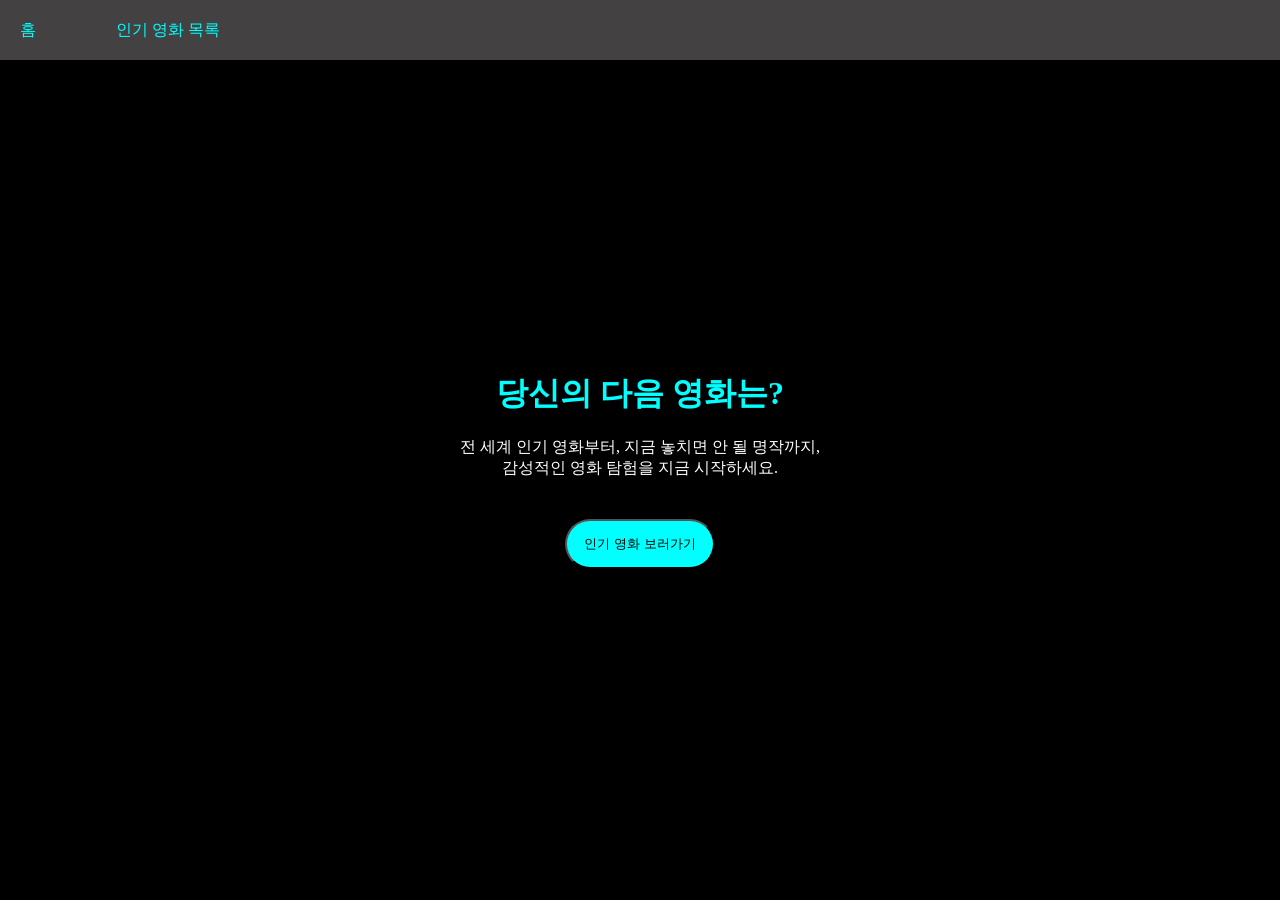
<file: index.html>
<!DOCTYPE html>
<html lang="en">
<head>
  <meta charset="UTF-8">
  <meta name="viewport" content="width=device-width, initial-scale=1.0">
  <title>Document</title>
  <link rel="stylesheet" href="movie.css">
</head>
<body>
  <div class="container">
    <div class="top">
      <a href="index.html"><span>홈</span></a>
      <a href="movie.html"><span>인기 영화 목록</span></a>
    </div>
    <div class="main">
      <h1>당신의 다음 영화는?</h1>
      <span>전 세계 인기 영화부터, 지금 놓치면 안 될 명작까지,<br> 
        감성적인 영화 탐험을 지금 시작하세요.</span>
        <button id="start">인기 영화 보러가기</button>
    </div>
  </div>
  <script src="movie.js"></script>
</body>
</html>
</file>
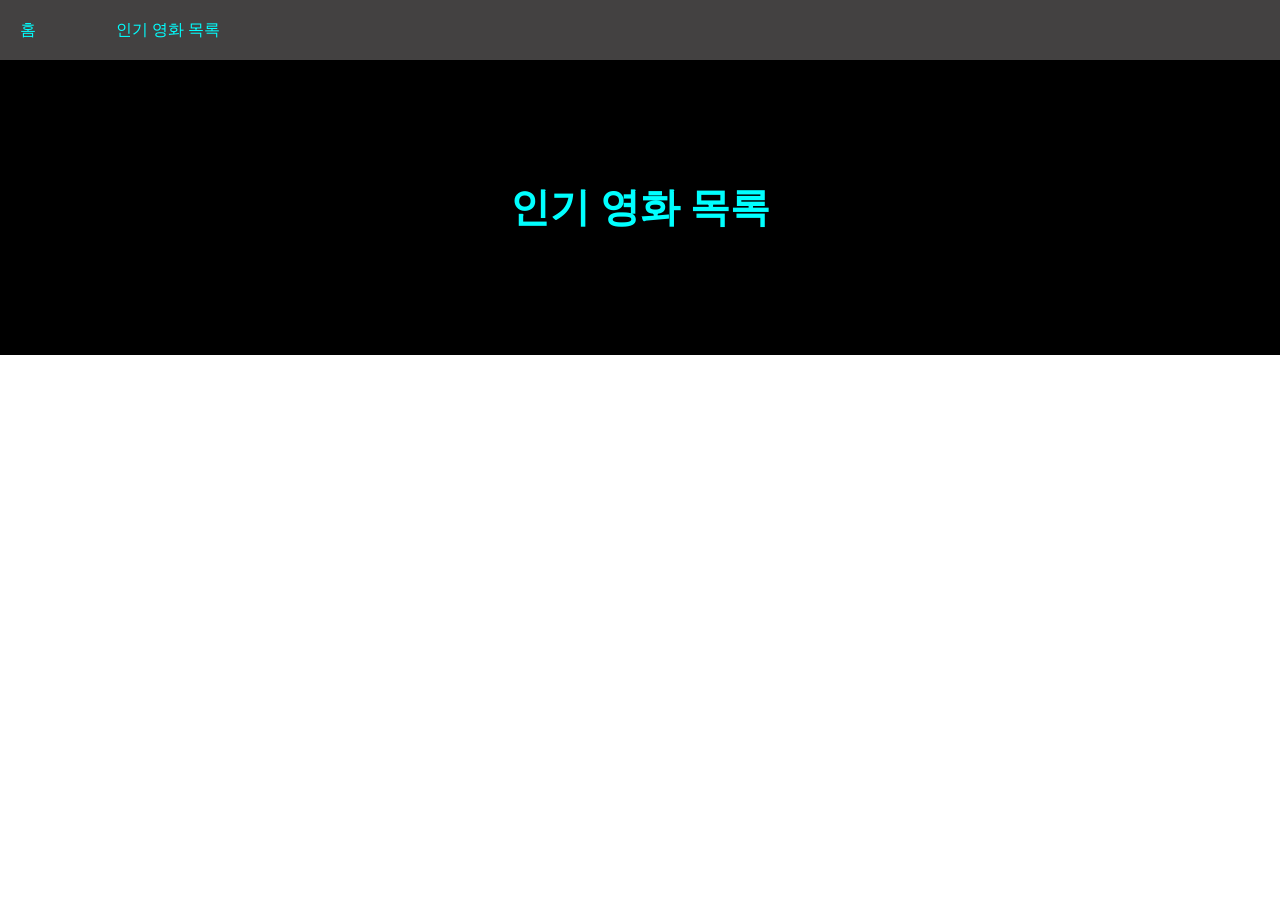
<file: movie.html>
<!DOCTYPE html>
<html lang="en">
<head>
  <meta charset="UTF-8">
  <meta name="viewport" content="width=device-width, initial-scale=1.0">
  <title>Document</title>
  <link rel="stylesheet" href="movie.css">
</head>
<body>
  <div class="container">
    <div class="top">
      <a href="index.html"><span>홈</span></a>
      <a href="movie.html"><span>인기 영화 목록</span></a>
    </div>
    <div class="movie-list">
      <h3 id="title">인기 영화 목록</h3>
      <div id="movie-container" class="movie-grid"></div>
    </div>
  </div>
  <script src="movie.js"></script>
</body>
</html>
</file>
<file: movie.css>
.top {
  width: 100%;
  height: 60px;
  background-color: rgb(67, 65, 65);
  display: flex;
  flex-direction: row;
  gap: 40px;
}

body {
  margin: 0;
  padding: 0;
}

.top span {
  display: inline-block;
  padding: 20px;
  color: aqua;
}

.container {
  height: 100vh;
  display: flex;
  flex-direction: column;
}

.main {
  height: 100%;
  display: flex;
  flex-direction: column;
  justify-content: center;
  text-align: center;
  align-items: center;
  padding: 80px;
  background-color: black;
}

.main h1 {
  color: aqua;
}

.main span {
  color: white;
}

#start {
  margin: 40px;
  width: 150px;
  height: 50px;
  border-radius: 30px;
  background-color: aqua;
}

.movie-list {
  min-height: calc(100vh-60px);
  padding: 80px;
  background-color: black;
  color: white;
}

#title {
  color: aqua;
  text-align: center;
  font-size: 40px;
}

.movie-grid {
  display: grid;
  grid-template-columns: repeat(5, 1fr);
  gap: 10px;
}

.movie-card img {
  width: 100%;
  object-fit: contain;
  background-color: black;
  border-radius: 20px;
}

.movie-card:hover img {
  opacity: 0.2;
}

.movie-card:hover .movieInfo{
  opacity:1;
}

.movie-card{
  position: relative;
  overflow: hidden;
}

.movieInfo{
  position: absolute;
  opacity: 0;
  top: 0;
  left:0;
  width: 100%;
  height: 100%;
  display: flex;
  flex-direction: column;
  justify-content: center;
  align-items: center;
}

.movieInfo h4{
  color: aqua;
  text-align: center;
  font-size: 28px;
  padding: 5px;
}

.movieInfo p{
  text-align: center;
  font-size: 20px;
  padding: 1px;
}
</file>
